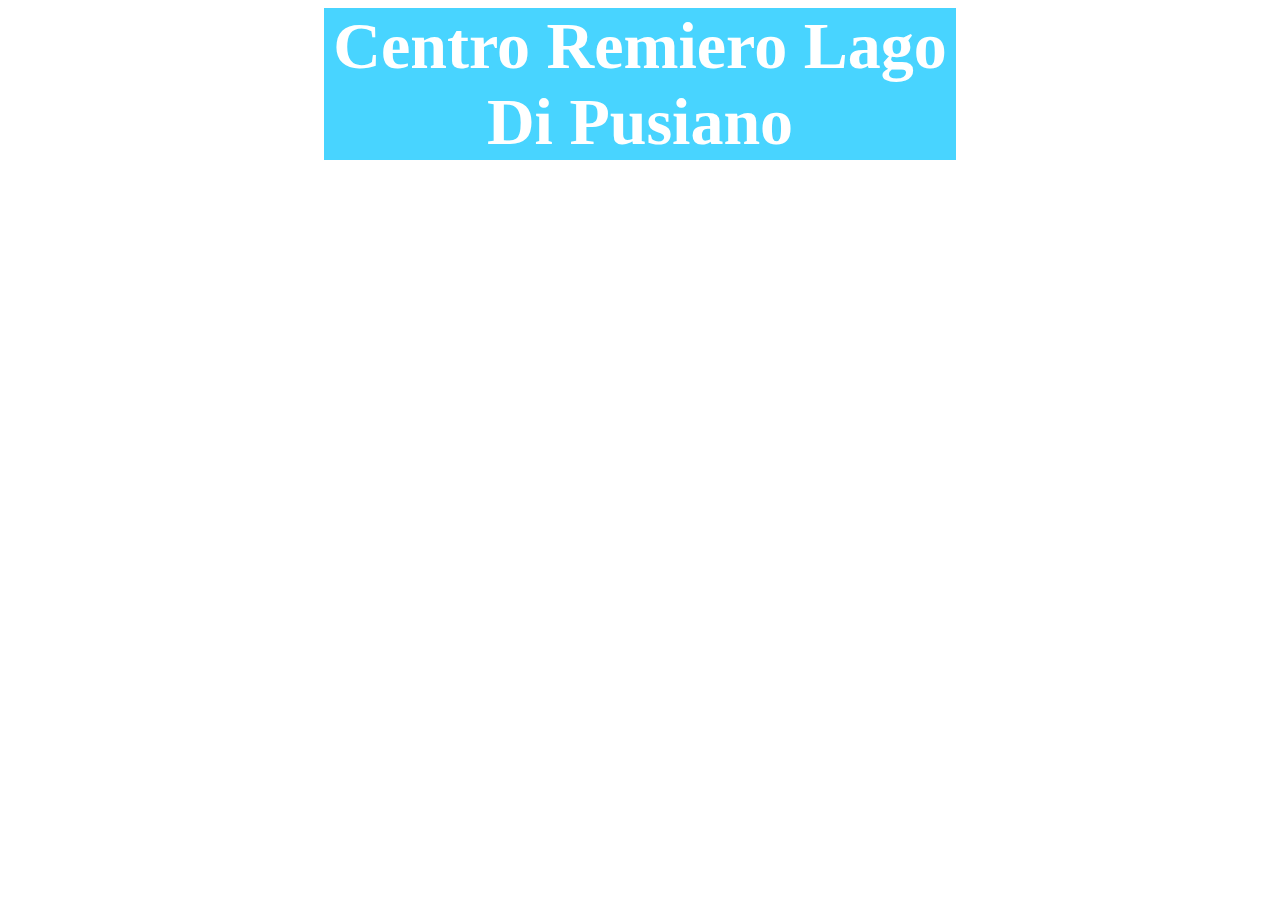
<file: house.html>
<!DOCTYPE HTML PUBLIC="//W3C//DTD HTML 4.01//IT">
<html>
<head>
	<META charset="utf-8">
	<META NAME="KEYBOARD" CONTENT "Centro Remiero Lago di Pusiano">
	<META NAME="Author" CONTENT "Camilla">
	<META NAME="progetto" CONTENT "sito sul lago di Pusiano">
	<TITLE> Centro Remiero Lago di Pusiano </TITLE>
</head>
<body>

	<link href="index.css" rel="stylesheet">
	<h1 id="titolo">Centro Remiero Lago Di Pusiano</h1>
</body>
</html>
</file>
<file: index.css>
/* CONTATTI*/
table{margin-left:auto;
	margin-right:auto;}

img{width:110;
	height:110;
	display:block;
	margin-left:50;
	margin-right:50;}
	
.img1{width:133;
	height:135;
	display:block;
	margin-left:50;
	margin-right:50;}	
	#contributi {
    margin: 30% 0% 0% 4%;
  }
.img2{width:120;
	height:120;
	display:block;
	margin-left:50;
	margin-right:50;}

.img4{width:110;
	height:110;
	display:block;
	margin-left:50;
	margin-right:50;}
	
.img3{width:110;
	height:110;}

.img5{width:300;
	height:80;}
	
.img6{width:210;
	height:110;
	display:block;
	margin-left:50;
	margin-right:50;}
	
.celle-unite{width:666.4;
	height:100;}

.testo{ color:rgb(8, 29, 114);
		font-family:sans-serif;
		font-size:23px;}

/* END CONTATTI*/

#opzioni {
	justify-content: center;
	display: flex;
	padding: 0px 0px 10px 85px
}

ul#menu {
    font-family:'Lucida Sans', 'Lucida Sans Regular', 'Lucida Grande', 'Lucida Sans Unicode', Geneva, Verdana, sans-serif;
    font-size: 23px;
    margin: 2;
    list-style: none;
    margin-top: 50px
   
}
ul#menu li {
    background-color: #9de2fd;
    border-bottom: 5px solid #03b7ff;; 
    display: block;

    width: 250px;
    height: 50px;
    margin: 2px;
    float: left;
}
ul#menu li a {
    color: #00146e;
    display: block;
    font-weight: bold;
    line-height: 50px;
    text-decoration: none;
    width: 170px;
    height: 50px;
    text-align: center;
}
ul#menu li.active, ul#menu li:hover {
    background-color: #00000000;
    border-bottom: 5px solid #58434300;
}


body{background-image: url(https://storage.orobie.it/media/filer_public/b5/54/b5549f8d-91db-441d-8f23-f5a7c734a55a/35992_02_627_lago-pusiano_e-isola-cipressijpg.jpg);background-repeat:no-repeat ;background-size: 100%;background-position: center;}

/*FORMATTAZIONE TESTO*/
#titolo{font-family:Palatino,URW Palladio L,serif; font-size: 66px; text-align: center;background-color: #00c3ffb7;color: #ffffff;margin-left: 25%;margin-right: 25%;}

h2 {font-family:Palatino,URW Palladio L,serif; font-size: 44px; text-align: center;background-color: 	rgb(175, 225, 175, 0.8);color: #ffffff;margin-left: 25%;margin-right: 25%;}

#o {font-family: American Typewriter, serif;font-size: 24px;text-align: center;color: #ec3131;margin-left: 0%;margin-right: 10%; background-color: white;}

#o2 {font-family: American Typewriter, serif;font-size: 24px;text-align: center;color: #ec3131;margin-left: 20%;margin-right: 20%; background-color: white;}

#o3 {font-family: American Typewriter, serif;font-size: 24px;text-align: center;color: #ec3131;margin-left: 10%; background-color: white;}
#divimg{ display: flex;
    justify-content: center;
    align-items: center;}
#ele1 {margin-left: 25%;
    width: 400px;
	height: 350px;}


#cr {margin-right: 4%;
    width: 150px;
	height:100px;}


#cr2{display: flex;
    justify-content: left;
    align-items: left ;}


.row {
        justify-content: center;
        background-color: rgba(#9de2fd);        
        position: absolute;
        bottom: 0;
        text-align: center;
       
      }
     
.center-image {
        width: auto;
        height: 50px;
        margin: 0 10px;
      }


#cr3{align-items: center;display: flex;justify-content: center;}
#cr4{} 
body{
	font-size:100%;
	color:#333;
	font-family:sans-serif;
}

/*container*/
#drop-menu {
	margin: 0 auto;
	padding: 0;
	width: 960px;
}

/*menu*/



body{
	font-size:100%;
	color:#333;
	font-family:sans-serif;
}

/*container*/
#drop-menu {
    text-align: center;
	margin: 0 auto;
	padding: 0;
	width: 960px;
}

#imginf {
	width: 640px;
	height: 480px;
	display: flex;

}

/*menu*/

#menu {
  display: table;
}

#menu li {
  display: table-cell;
  width: 400px;
  flex-grow: 1;
  margin: 0 10px;
  position: relative;
  text-align: center;
}

#menu li a {
  color: #000;
  display: block;
  padding: 10px;
}

#menu li a:before {
  content: "";
  position: absolute;
  bottom: 0;
  left: 0;
  width: 100%;
  height: 2px;
  background-color: #000;
  transform: scaleX(0);
  transform-origin: left;
  transition: transform 0.3s ease-in-out;
}

#menu li a:hover:before {
  transform: scaleX(1);
}
</file>
